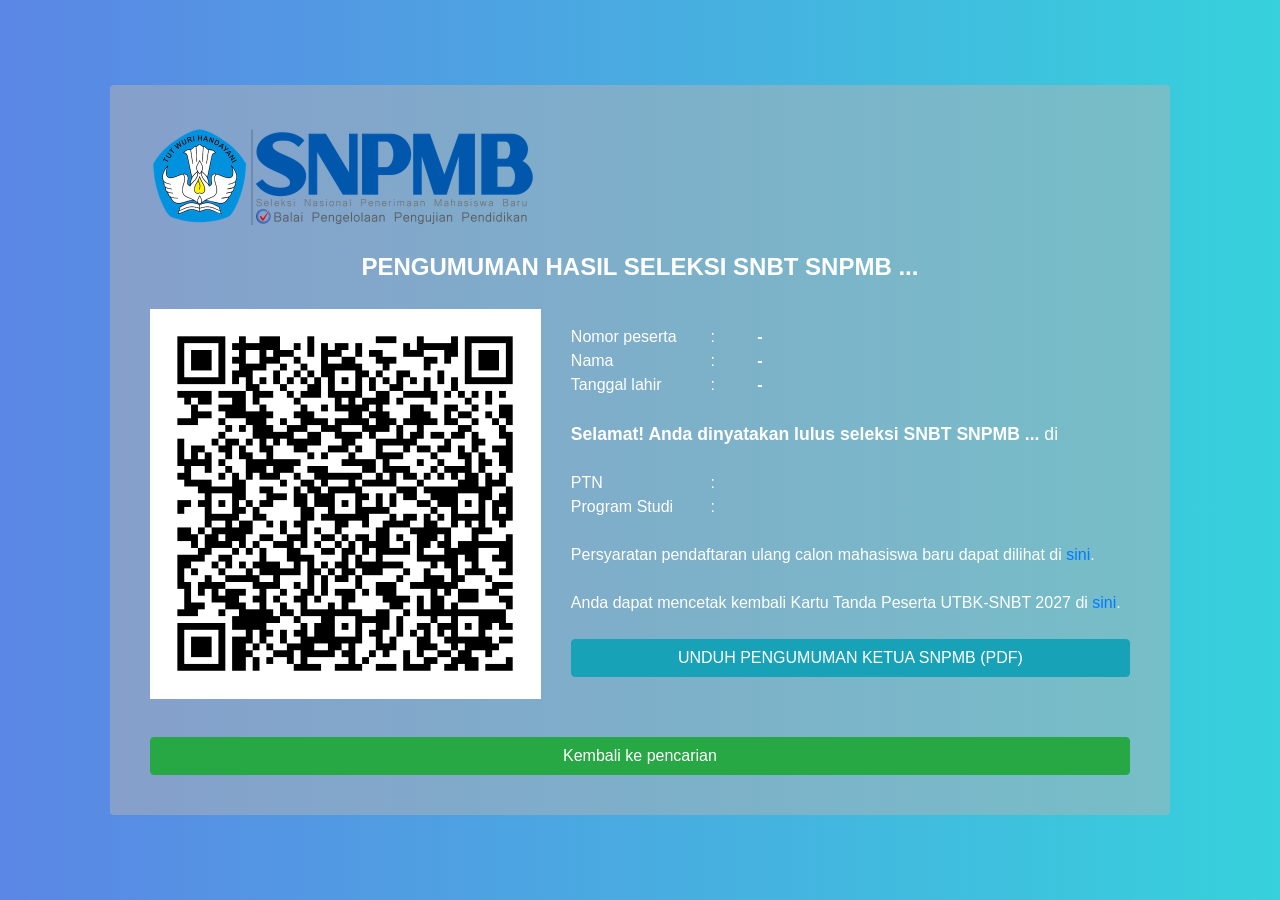
<file: accepted.html>
<!DOCTYPE html>
<html lang="id">

<head>
	<!-- Google tag (gtag.js) -->
	<script async src="https://www.googletagmanager.com/gtag/js?id=G-EJRNHMKF8E"></script>
	<script>
		window.dataLayer = window.dataLayer || [];
		function gtag() { dataLayer.push(arguments); }
		gtag('js', new Date());

		gtag('config', 'G-EJRNHMKF8E');
	</script>

	<title>Pengumuman SNBT SNPMB <span id="title-year">2027</span></title>
	<meta name="description"
		content="Aplikasi membuat pengumuman SNBT palsu. Aplikasi ini dibuat untuk keperluan hiburan semata. Jangan disalahgunakan. Cara membuat pengumunan SNBT palsu. Cara membuat fake pengumuman lolos SNBT. Cara membuat pengumuman utbk palsu" />
	<meta name="keywords"
		content="pengumuman snbt palsu, fake pengumuman snbt, cara membuat pengumuman snbt palsu, cara membuat fake pengumuman lolos snbt, cara membuat pengumuman utbk palsu, fake snbt, fake utbk, pengumuman utbk palsu, pengumuman snbt palsu" />
	<meta charset="utf-8">
	<meta name="viewport" content="width=device-width, initial-scale=1, shrink-to-fit=no">
	<link rel="shortcut icon" href="./img/favicon.png" type="image/x-icon">
	<meta name="msapplication-TileColor" content="#ffffff">
	<meta name="theme-color" content="#ffffff">

	<link rel="stylesheet" href="./css/bootstrap.min.css" />
	<link rel="stylesheet" href="./css/snbt.css" />
</head>

<body>
	<div class="container">

		<div class="box">
			<div class="card">

				<div class="row">
					<div class="col-12 col-sm-5 d-sm-block">
						<img src="./img/logo-home.png" class="img-fluid header-img" alt="Logo SNPMB" />
					</div>
				</div>

				<br>

				<div class="row">
					<div class="col-12 text-center">
						<span class="title">PENGUMUMAN HASIL SELEKSI SNBT SNPMB <span id="result-year">2027</span></span>
					</div>
				</div>

				<br>

				<div class="row">
					<div class="col-12 col-sm-5">
						<img id="qr-terima" class="img-fluid" src="./img/qr.png" alt="qrcode">
					</div>
					<div class="col-12 col-sm-7">
						<div class="row no-gutters mt-3">
							<div class="col-auto col-sm-3">
								Nomor peserta
							</div>
							<div class="col col-sm-1">
								:
							</div>
							<div class="col-12 col-sm-8" style="font-weight: bold;">
								<span id="participant_number">
									-
								</span>
							</div>
						</div>
						<div class="row no-gutters">
							<div class="col-auto col-sm-3">
								Nama
							</div>
							<div class="col col-sm-1">
								:
							</div>
							<div class="col-12 col-sm-8" style="font-weight: bold;">
								<span id="name">
									-
								</span>
							</div>
						</div>
						<div class="row no-gutters">
							<div class="col-auto col-sm-3">
								Tanggal lahir
							</div>
							<div class="col col-sm-1">
								:
							</div>
							<div class="col-12 col-sm-8" style="font-weight: bold;">
								<span id="birth_date">
									-
								</span>
							</div>
						</div>
						<br>
						<div class="row">
							<div class="col-12">
								<span style="font-size: 1.1em;"><strong>Selamat! Anda dinyatakan lulus seleksi SNBT SNPMB <span
											id="message-year">2027</span></strong> di</span>
							</div>
						</div>
						<br>
						<div class="row no-gutters">
							<div class="col-auto col-sm-3">
								PTN
							</div>
							<div class="col col-sm-1">
								:
							</div>
							<div class="col-12 col-sm-8">
								<span style="font-size: 1.1em; font-weight: bold;"><span id="college_name"></span></span>
							</div>
						</div>
						<div class="row no-gutters">
							<div class="col-auto col-sm-3">
								Program Studi
							</div>
							<div class="col col-sm-1">
								:
							</div>
							<div class="col-10 col-sm-8">
								<span style="font-size: 1.1em; font-weight: bold;"><span id="major"></span></span>
							</div>
						</div>
						<br>
						<div class="row" id="kip" style="display: none;">
							<div class="col-12">
								<p style="color: red;">Anda sebagai pendaftar Program Indonesia Pintar Pendidikan Tinggi, calon pemegang
									Kartu Indonesia Pintar Kuliah (KIP Kuliah) harus lolos verifikasi terhadap data akademik dan
									verifikasi data ekonomi melalui dokumen dan/atau kunjungan ke alamat tinggal Peserta.</p>
							</div>
						</div>
						<div class="row">
							<div class="col-12">
								<span>Persyaratan pendaftaran ulang calon mahasiswa baru dapat dilihat di <a id="url-daftar"
										target="_blank" href="#">sini</a>.</span>
							</div>
						</div>
						<br>
						<div class="row">
							<div class="col-12">
								<span>Anda dapat mencetak kembali Kartu Tanda Peserta UTBK-SNBT 2027 di <a target="_blank"
										href="https://portal-snpmb.bppp.kemdikbud.go.id/">sini</a>.</span>
							</div>
						</div>
						<br>
						<div class="row">
							<div class="col-12">
								<a class="btn btn-block btn-info btn-wrap-text flash-button" target="_blank"
									href="https://storage.cloud.google.com/pdf-pengumuman-snbt-2023/pengumuman_snbt_2023_final_20062023.pdf">UNDUH
									PENGUMUMAN KETUA SNPMB (PDF)</a>
							</div>
						</div>

					</div>
				</div>

				<div class="void"></div>

				<div class="row mt-2">
					<div class="col-12">
						<a id="accepted-back" class="btn btn-block btn-success" href="./index.html">Kembali ke pencarian</a>
					</div>
				</div>
			</div>
		</div>
	</div>

	<script type="text/javascript" src="https://code.jquery.com/jquery-3.3.1.min.js"></script>
	<script src="./js/accepted.js"></script>

	<noscript>
		<meta http-equiv="refresh" content="0; url=/nojs.html" />
	</noscript>
</body>

</html>
</file>
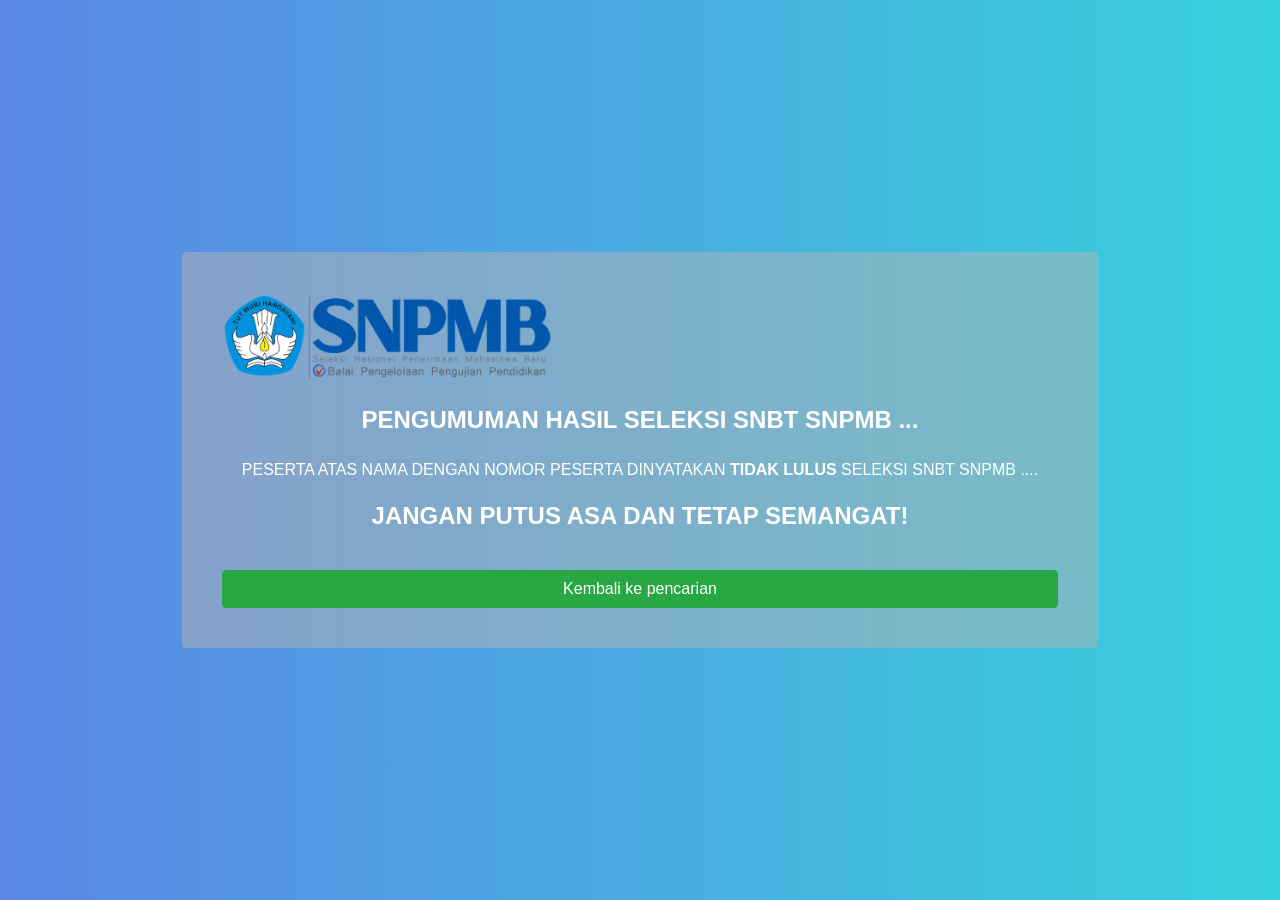
<file: rejected.html>
<!DOCTYPE html>
<html lang="id">

<head>
	<!-- Google tag (gtag.js) -->
	<script async src="https://www.googletagmanager.com/gtag/js?id=G-EJRNHMKF8E"></script>
	<script>
		window.dataLayer = window.dataLayer || [];
		function gtag() { dataLayer.push(arguments); }
		gtag('js', new Date());

		gtag('config', 'G-EJRNHMKF8E');
	</script>

	<title>Pengumuman SNBT SNPMB <span id="title-year">2027</span></title>
	<meta name="description" content="Fake pengumuman UTBK generator, untuk keperluan hiburan semata." />
	<meta name="keywords"
		content="pengumuman snbt palsu, fake pengumuman snbt, cara membuat pengumuman snbt palsu, cara membuat fake pengumuman lolos snbt, cara membuat pengumuman utbk palsu, fake snbt, fake utbk, pengumuman utbk palsu, pengumuman snbt palsu" />
	<meta charset="utf-8">
	<meta name="viewport" content="width=device-width, initial-scale=1, shrink-to-fit=no">
	<meta name="msapplication-TileColor" content="#ffffff">
	<link rel="shortcut icon" href="./img/favicon.png" type="image/x-icon">
	<meta name="theme-color" content="#ffffff">

	<link rel="stylesheet" href="./css/bootstrap.min.css" />
	<link rel="stylesheet" href="./css/snbt.css" />
</head>

<body>
	<div class="container">
		<div class="box">
			<div class="card">
				<div class="row">
					<div class="col-12 col-sm-5 d-sm-block">
						<img src="./img/logo-home.png" class="img-fluid header-img" alt="Logo SNPMB" />
					</div>
				</div>

				<br>

				<div class="row">
					<div class="col text-center">
						<span class="title">PENGUMUMAN HASIL SELEKSI SNBT SNPMB <span id="result-year">2027</span></span>
					</div>
				</div>

				<div class="card-body">
					<p class="text-center" style="font-size: 1em;">
						PESERTA ATAS NAMA <strong><span id="name"></span></strong> DENGAN NOMOR PESERTA <strong><span
								id="participant_number"></span></strong> DINYATAKAN <strong>TIDAK LULUS</strong> SELEKSI SNBT SNPMB
						<span id="message-year">2027</span>.
					</p>
					<p class="text-center" style="font-weight: bold; font-size: 1.5em;">JANGAN PUTUS ASA DAN TETAP SEMANGAT!</p>
				</div>

				<div class="row">
					<div class="col-12">
						<a id="not-accepted-back" class="btn btn-block btn-success" href="index.html">Kembali ke pencarian</a>
					</div>
				</div>
			</div>
		</div>
	</div>

	<script type="text/javascript" src="https://code.jquery.com/jquery-3.3.1.min.js"></script>
	<script src="./js/rejected.js"></script>

	<noscript>
		<meta http-equiv="refresh" content="0; url=/nojs.html" />
	</noscript>
</body>

</html>
</file>
<file: css/snbt.css>
body {
	background: #36D1DC;  /* fallback for old browsers */
	background: -webkit-linear-gradient(to right, #5B86E5, #36D1DC);  /* Chrome 10-25, Safari 5.1-6 */
	background: linear-gradient(to right, #5B86E5, #36D1DC); /* W3C, IE 10+/ Edge, Firefox 16+, Chrome 26+, Opera 12+, Safari 7+ */
	
	color: #fff;
	overflow: auto;
	font-size: 1rem;
}

.box {
	position: relative;
	height: 100vh;
	display: flex;
	justify-content: center;
	align-items: center;
	flex-direction: column;
	box-sizing: border-box;
}

.card {
	background-color: rgba(180, 180, 180, 0.5);
	padding: 40px;
	border: none;
	overflow-y: auto;
}

.header-img {
	max-height: 100px;
}

.void {
	width:100%;
	height: 30px;
}

.title {
	font-weight: bold;
	font-size: 1.5rem;
	color: #fff;
}

.error {
	color: #FF0000;
}

#countdown {
	font-family: sans-serif;
	color: #fff;
	display: inline-block;
	font-weight: 100;
	text-align: center;
	font-size: 40px;
}

#countdown > div {
	padding: 15px;
	border-radius: 5px;
	display: inline-block;
}

.smalltext {
	padding-top: 5px;
	font-size: 16px;
}

.btn-wrap-text {
	overflow: hidden;
	white-space: nowrap;
	display: inline-block;
	text-overflow: ellipsis;
}

.box-width {
	width: 100%;
}

/* Small devices (landscape phones, 576px and up) */
@media screen and (min-width: 576px) { 
	.box-width {
		width: 75%;
	}
	.hd-text {
		font-size:12px; 
	}
	
	.hd-text-1 {
		font-size:20px;
	}
	
	.hd-text-2 {
		font-size:20px;
	}
}

/* Medium devices (tablets, 768px and up) */
@media screen and (min-width: 768px) { 
	.box-width {
		width: 75%;
	}
	.hd-text {
		font-size:14px; 
	}
	
	.hd-text-1 {
		font-size:50px;
	}
	
	.hd-text-2 {
		font-size:50px;
	}

	.title {
		font-size:1.1em;
	}
}

/* Large devices (desktops, 992px and up) */
@media screen and (min-width: 992px) { 
	.box-width {
		width: 50%;
	}
	.hd-text {
		font-size:14px; 
	}
	
	.hd-text-1 {
		font-size:50px;
	}
	
	.hd-text-2 {
		font-size:50px;
	}

	.title {
		font-size:1.2em;
	}
}

/* Extra large devices (large desktops, 1200px and up) */
@media screen and (min-width: 1200px) { 
	.box-width {
		width: 50%;
	}
	.hd-text {
		font-size:14px; 
	}
	
	.hd-text-1 {
		font-size:50px;
	}
	
	.hd-text-2 {
		font-size:50px;
	}

	.title {
		font-size:1.5em;
	}
}

.no-spinners {
	-moz-appearance:textfield;
}

.no-spinners::-webkit-outer-spin-button, .no-spinners::-webkit-inner-spin-button {
	-webkit-appearance: none;
	margin: 0;
}

.flash-button{
	color:#fff;
	
	animation-name: flash;
	animation-duration: 1s;
	animation-timing-function: linear;
	animation-iteration-count: infinite;

	-webkit-animation-name: flash;
	-webkit-animation-duration: 1s;
	-webkit-animation-timing-function: linear;
	-webkit-animation-iteration-count: infinite;

	-moz-animation-name: flash;
	-moz-animation-duration: 1s;
	-moz-animation-timing-function: linear;
	-moz-animation-iteration-count: infinite;
}

@keyframes flash {  
    0% { opacity: 1.0; }
    50% { opacity: 0.5; }
    100% { opacity: 1.0; }
}

@-webkit-keyframes flash {  
    0% { opacity: 1.0; }
    50% { opacity: 0.5; }
    100% { opacity: 1.0; }
}

@-moz-keyframes flash {  
    0% { opacity: 1.0; }
    50% { opacity: 0.5; }
    100% { opacity: 1.0; }
}
</file>
